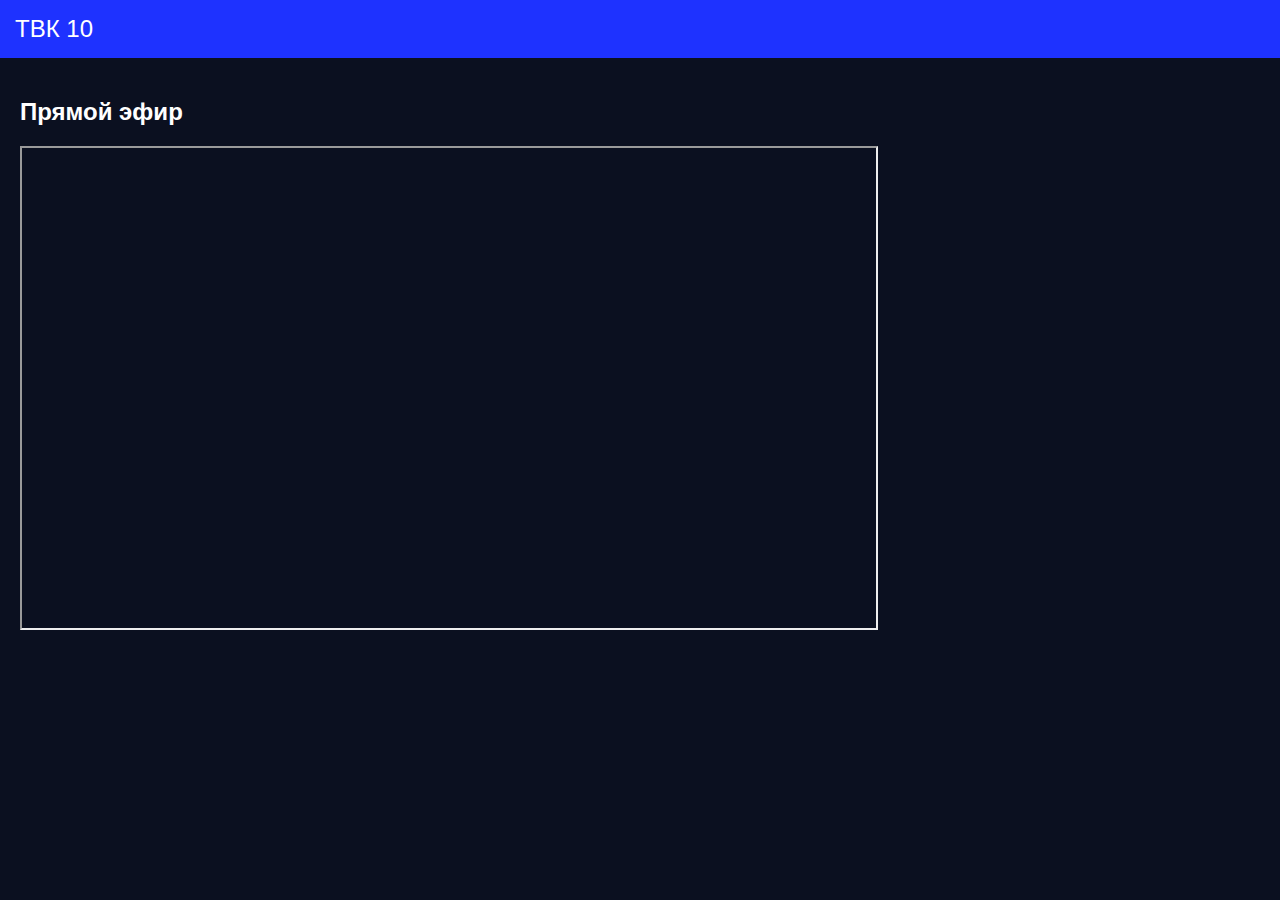
<file: index.html>
<!DOCTYPE html>
<html lang="ru">
<head>
<meta charset="UTF-8">
<title>ТВК 10 — Прямой эфир</title>
<style>
body { background:#0b1020; color:white; font-family:Arial; margin:0 }
header { background:#1e32ff; padding:15px; font-size:24px }
.content { padding:20px }
.offline { font-size:26px; color:#ff5555; text-align:center; margin-top:100px }
</style>
</head>
<body>

<header>ТВК 10</header>
<div class="content" id="content">Загрузка...</div>

<script src="script.js"></script>
</body>
</html>
</file>
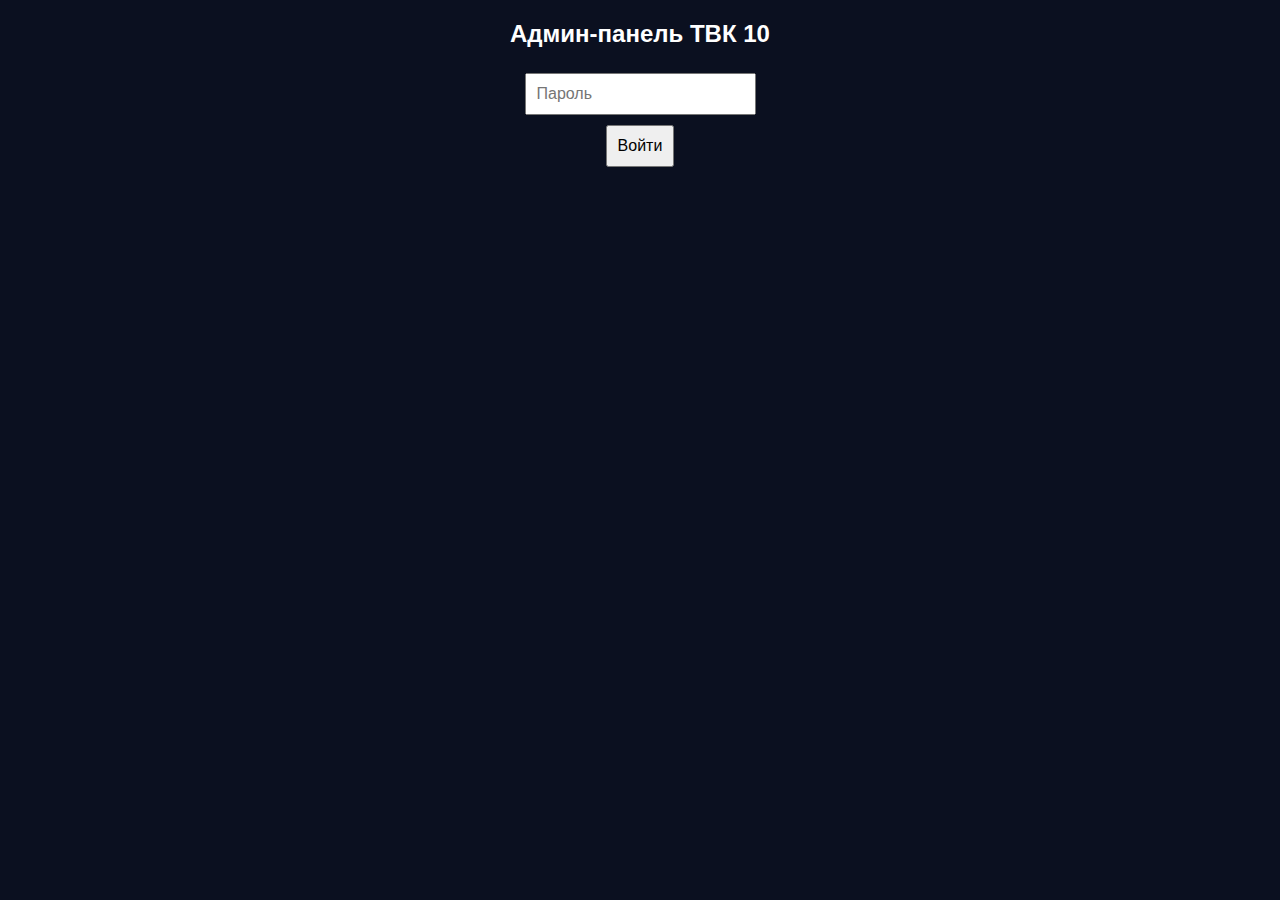
<file: admin.html>
<!DOCTYPE html>
<html lang="ru">
<head>
<meta charset="UTF-8">
<title>Админ ТВК 10</title>
<style>
body { background:#0b1020; color:white; font-family:Arial; text-align:center }
input, button { padding:10px; font-size:16px; margin:5px }
.panel { display:none }
</style>
</head>
<body>

<h2>Админ-панель ТВК 10</h2>

<div id="login">
  <input type="password" id="pass" placeholder="Пароль">
  <br>
  <button onclick="login()">Войти</button>
</div>

<div class="panel" id="panel">
  <button onclick="setAir(true)">🟢 Начать эфир</button>
  <button onclick="setAir(false)">🔴 Конец эфира</button>
</div>

<script src="admin.js"></script>
</body>
</html>
</file>
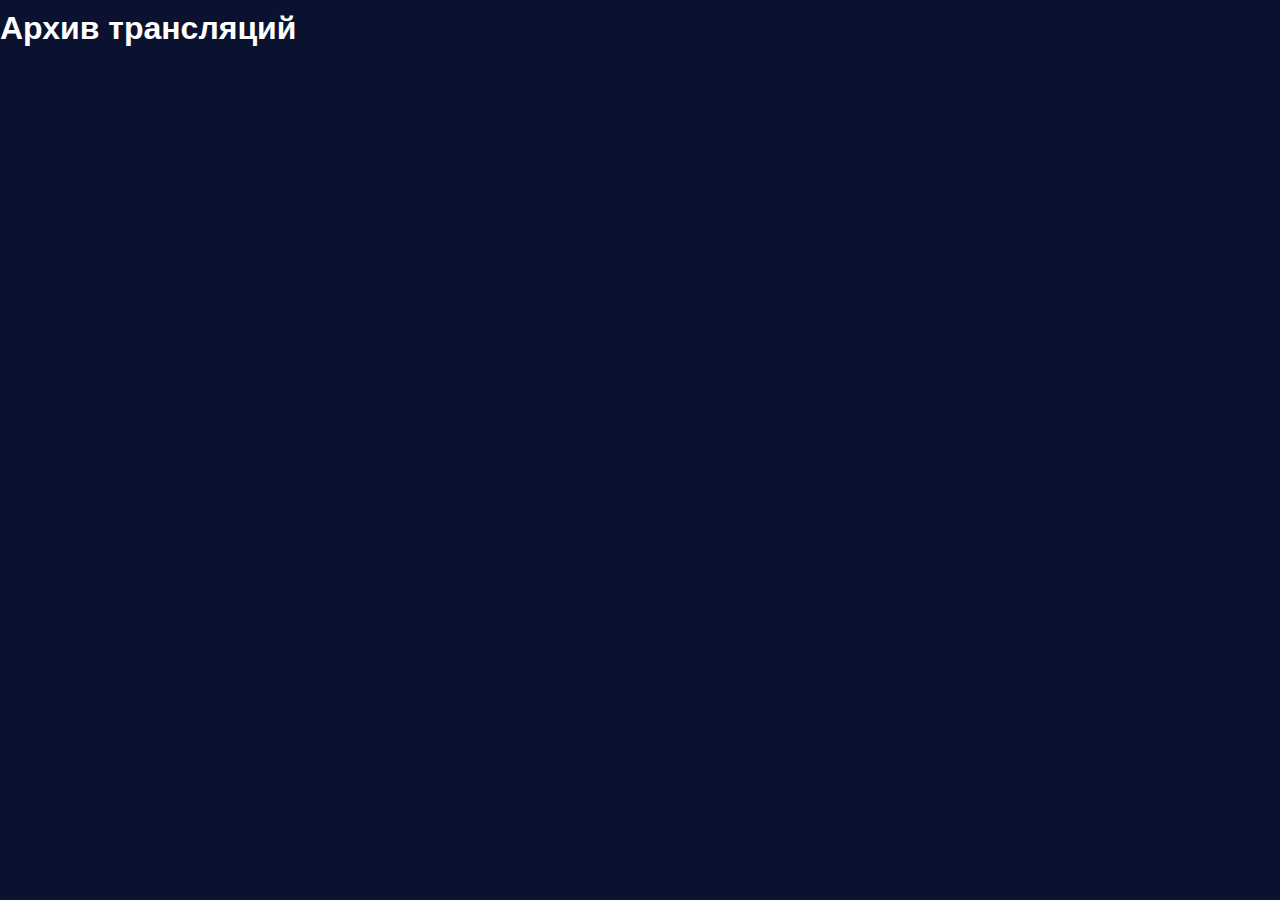
<file: archive.html>
<!DOCTYPE html>
<html lang="ru">
<head>
<meta charset="UTF-8">
<title>Архив — ТВК 10</title>
<link rel="stylesheet" href="style.css">
<script src="data.js" defer></script>
</head>

<body>
<h1>Архив трансляций</h1>
<div id="videos"></div>

<script>
const container = document.getElementById("videos");
TVK10.archive.forEach(v => {
  container.innerHTML += `
    <h3>${v.title} (${v.date})</h3>
    <iframe width="560" height="315" src="${v.videoUrl}" allowfullscreen></iframe>
  `;
});
</script>
</body>
</html>
</file>
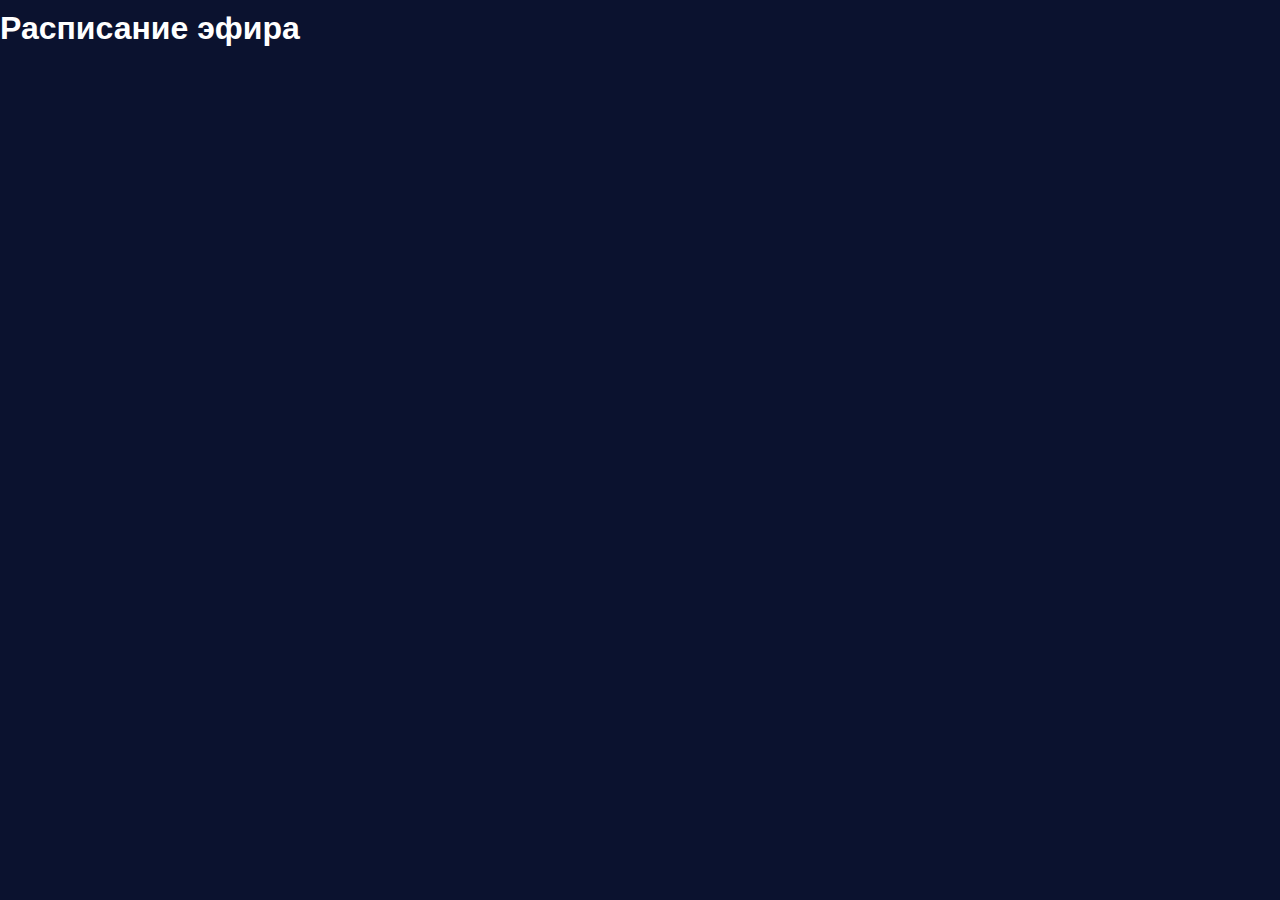
<file: schedule.html>
<!DOCTYPE html>
<html lang="ru">
<head>
<meta charset="UTF-8">
<title>Расписание — ТВК 10</title>
<link rel="stylesheet" href="style.css">
<script src="data.js" defer></script>
</head>

<body>
<h1>Расписание эфира</h1>
<ul id="schedule"></ul>

<script>
const list = document.getElementById("schedule");
TVK10.schedule.forEach(p => {
  list.innerHTML += `<li><b>${p.time}</b> — ${p.program}</li>`;
});
</script>
</body>
</html>
</file>
<file: style.css>
body {
  margin: 0;
  background: #0b122f;
  color: white;
  font-family: Arial, sans-serif;
}

header {
  background: #111a3d;
  padding: 15px;
}

nav a {
  color: white;
  margin-right: 15px;
  text-decoration: none;
}

h1, h2 {
  margin: 10px 0;
}

main {
  padding: 20px;
}
</file>
